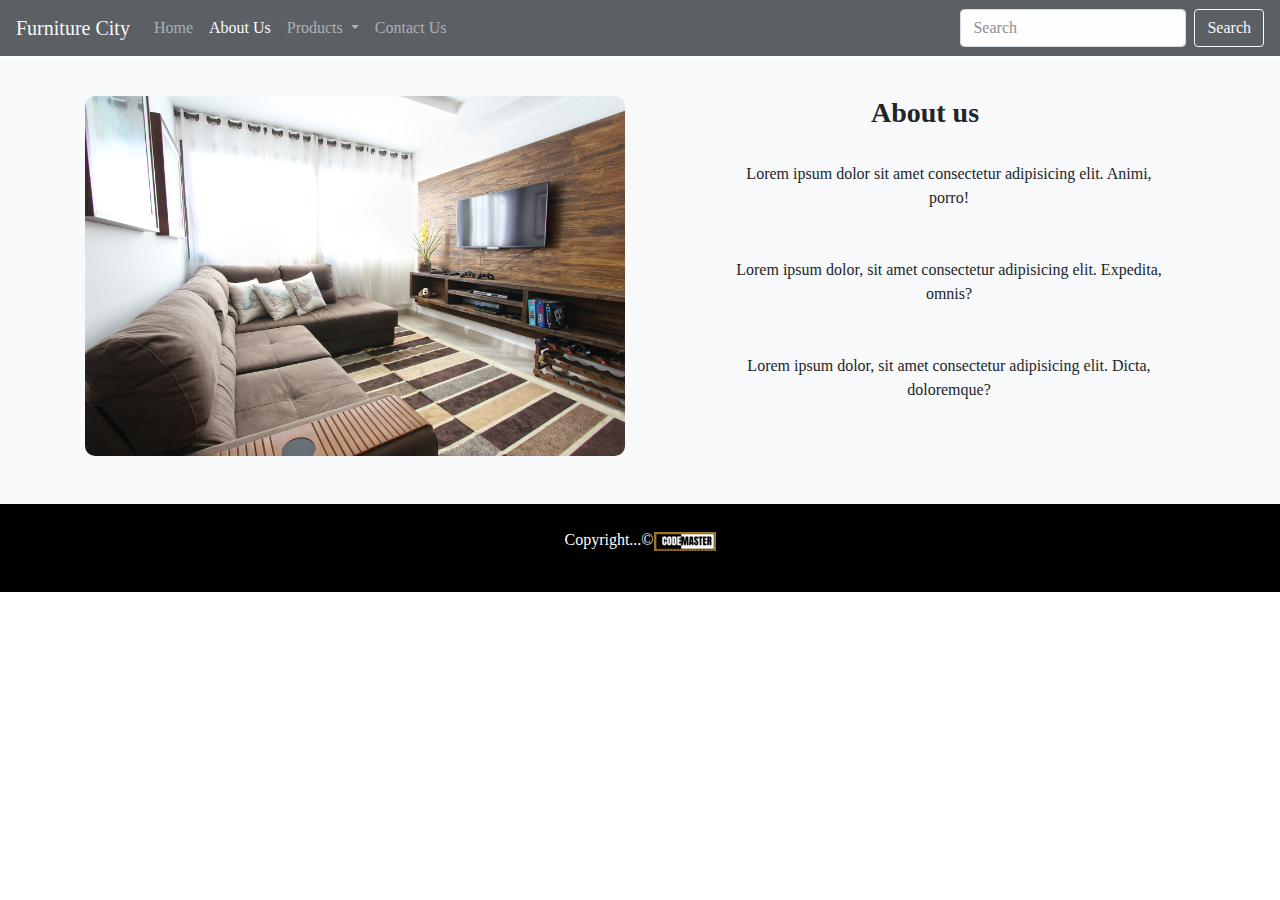
<file: about-us.html>
<!DOCTYPE html>
<html lang="en">
<head>
    <meta charset="UTF-8">
    <meta name="viewport" content="width=device-width, initial-scale=1.0">
    <meta http-equiv="X-UA-Compatible" content="ie=edge">
    <link rel="stylesheet" href="https://maxcdn.bootstrapcdn.com/bootstrap/4.0.0/css/bootstrap.min.css" integrity="sha384-Gn5384xqQ1aoWXA+058RXPxPg6fy4IWvTNh0E263XmFcJlSAwiGgFAW/dAiS6JXm" crossorigin="anonymous">
    <link href="https://fonts.googleapis.com/css?family=Roboto" rel="stylesheet">
    <link rel="stylesheet" href="https://use.fontawesome.com/releases/v5.7.2/css/all.css" integrity="sha384-fnmOCqbTlWIlj8LyTjo7mOUStjsKC4pOpQbqyi7RrhN7udi9RwhKkMHpvLbHG9Sr" crossorigin="anonymous">
    <link rel="stylesheet" href="/stylesheets/style.css">
    <link rel="stylesheet" href="/stylesheets/about-us.css">
    <title>Furniture City</title>
</head>
<body>
    <!--Navbar-->
        <nav class="navbar navbar-expand-lg navbar-dark bg-dark fixed-top">
                <a class="navbar-brand text-light" href="#">Furniture City</a>
                <button class="navbar-toggler" type="button" data-toggle="collapse" data-target="#navbarSupportedContent" aria-controls="navbarSupportedContent" aria-expanded="false" aria-label="Toggle navigation">
                  <span class="navbar-toggler-icon"></span>
                </button>
              
                <div class="collapse navbar-collapse" id="navbarSupportedContent">
                  <ul class="navbar-nav mr-auto">
                    <li class="nav-item">
                      <a class="nav-link" href="index.html">Home</a>
                    </li>
                    <li class="nav-item active">
                      <a class="nav-link text-light " href="about-us.html">About Us <span class="sr-only">(current)</span></a>
                    </li>
                    <li class="nav-item dropdown">
                      <a class="nav-link dropdown-toggle" href="#" id="navbarDropdown" role="button" data-toggle="dropdown" aria-haspopup="true" aria-expanded="false">
                        Products
                      </a>
                      <div class="dropdown-menu" aria-labelledby="navbarDropdown">
                        <a class="dropdown-item" href="indoor.html">Indoor</a>
                        <a class="dropdown-item" href="outdoor.html">Outdoor<span class="sr-only">(current)</a>
                        <div class="dropdown-divider"></div>
                       
                    </li>
                    <li class="nav-item">
                      <a class="nav-link" href="contact-us.html">Contact Us</a>
                    </li>
                  </ul>
                  <form class="form-inline my-2 my-lg-0">
                    <input class="form-control mr-sm-2" type="search" placeholder="Search" aria-label="Search">
                    <button class="btn btn-outline-light my-2 my-sm-0" type="submit">Search</button>
                  </form>
                </div>
              </nav>

              <!--about us section-->
              <section id="about-us-section" class="bg-light text-mute py-5">
                  <div class="container">
                      <div class="row">
                          <div class="col-md-6 mt-5">
                              <img src="img/img5.jpeg" alt="" class="img-fluid md-3" id ="image1">
                          </div>
                          <div class="col-md-6 text-center mt-5">
                              <h3><strong>About us</strong></h3>
                              <div class="d-flex">
                                    <div class="p-4 align-self-start">
                                        <i class="fas fa-check fa-2x"></i>
                                    </div>
                                    <div class="p-4 align-self-end">
                                        Lorem ipsum dolor sit amet consectetur adipisicing elit. Animi, porro!
                                    </div>
                              </div>

                              <div class="d-flex">
                                    <div class="p-4 align-self-start">
                                        <i class="fas fa-check fa-2x"></i>
                                    </div>
                                    <div class="p-4 align-self-end">
                                       Lorem ipsum dolor, sit amet consectetur adipisicing elit. Expedita, omnis?
                                    </div>
                              </div>

                              <div class="d-flex">
                                    <div class="p-4 align-self-start">
                                        <i class="fas fa-check fa-2x"></i>
                                    </div>
                                    <div class="p-4 align-self-end">
                                        Lorem ipsum dolor, sit amet consectetur adipisicing elit. Dicta, doloremque?
                                    </div>
                              </div>
                          </div>
                      </div>
                  </div>
              </section>

 

    <!--Footer-->
    <footer id="mainfooter" class="text-center p-4">

        <div class="container">
            <div class="row">
                <div class="col">
                    <p>Copyright...&copy;<span id="year"></span><img src="img/codemaster.png" alt=""></p>
                </div>
            </div>
        </div>

    </footer>

    

    <script src="https://code.jquery.com/jquery-3.2.1.slim.min.js" integrity="sha384-KJ3o2DKtIkvYIK3UENzmM7KCkRr/rE9/Qpg6aAZGJwFDMVNA/GpGFF93hXpG5KkN" crossorigin="anonymous"></script>
    <script src="https://cdnjs.cloudflare.com/ajax/libs/popper.js/1.12.9/umd/popper.min.js" integrity="sha384-ApNbgh9B+Y1QKtv3Rn7W3mgPxhU9K/ScQsAP7hUibX39j7fakFPskvXusvfa0b4Q" crossorigin="anonymous"></script>
    <script src="https://maxcdn.bootstrapcdn.com/bootstrap/4.0.0/js/bootstrap.min.js" integrity="sha384-JZR6Spejh4U02d8jOt6vLEHfe/JQGiRRSQQxSfFWpi1MquVdAyjUar5+76PVCmYl" crossorigin="anonymous"></script>

    <script>
            $('#year').text(new Date().getFullYear());
         
    </script>
</body>
</html>
</file>
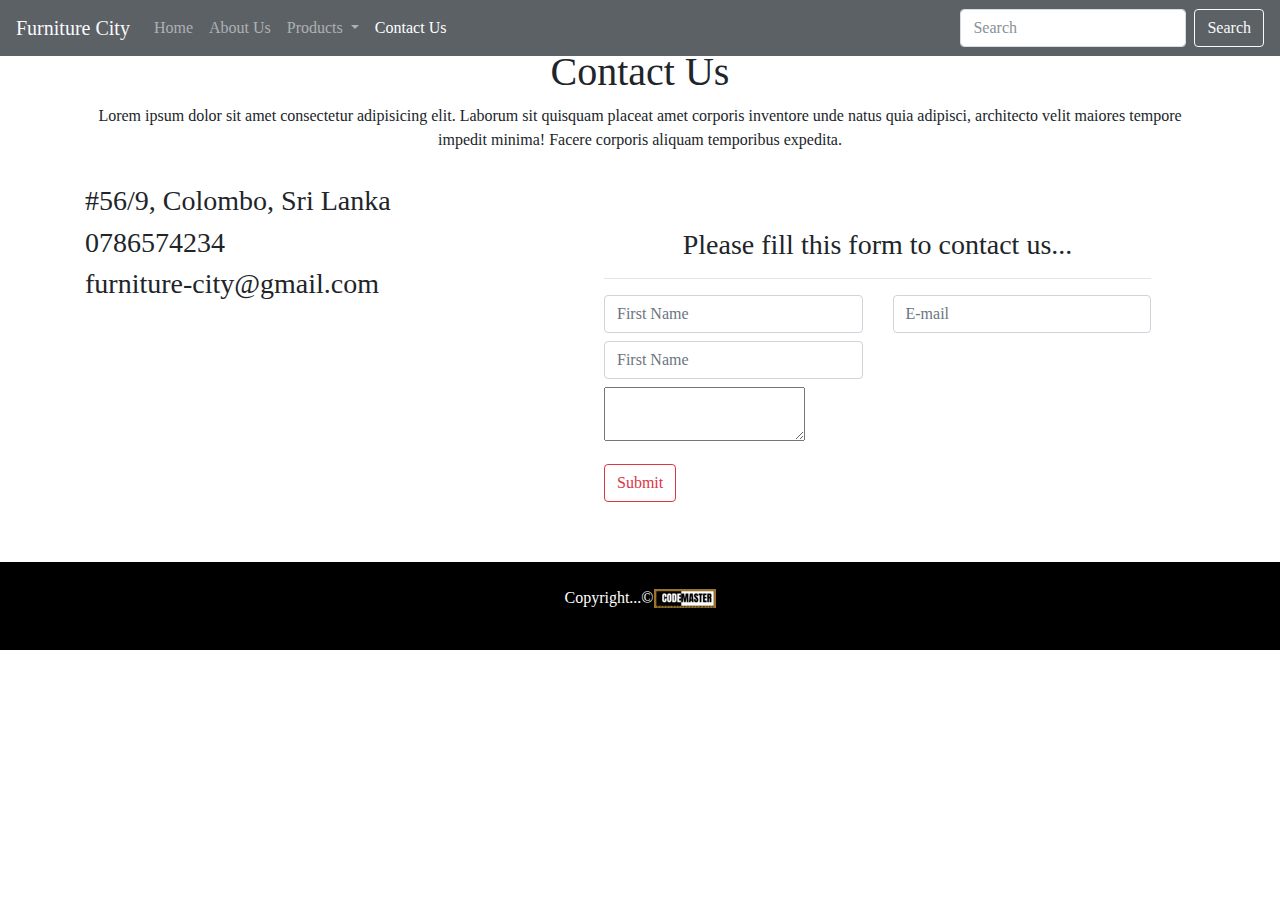
<file: contact-us.html>
<!DOCTYPE html>
<html lang="en">
<head>
    <meta charset="UTF-8">
    <meta name="viewport" content="width=device-width, initial-scale=1.0">
    <meta http-equiv="X-UA-Compatible" content="ie=edge">
    <link rel="stylesheet" href="https://maxcdn.bootstrapcdn.com/bootstrap/4.0.0/css/bootstrap.min.css" integrity="sha384-Gn5384xqQ1aoWXA+058RXPxPg6fy4IWvTNh0E263XmFcJlSAwiGgFAW/dAiS6JXm" crossorigin="anonymous">
    <link href="https://fonts.googleapis.com/css?family=Roboto" rel="stylesheet">
    <link rel="stylesheet" href="https://use.fontawesome.com/releases/v5.7.2/css/all.css" integrity="sha384-fnmOCqbTlWIlj8LyTjo7mOUStjsKC4pOpQbqyi7RrhN7udi9RwhKkMHpvLbHG9Sr" crossorigin="anonymous">
    <link rel="stylesheet" href="/stylesheets/style.css">
    <link rel="stylesheet" href="/stylesheets/about-us.css">
    <title>Furniture City</title>
</head>
<body>
    <!--Navbar-->
        <nav class="navbar navbar-expand-lg navbar-dark bg-dark fixed-top">
                <a class="navbar-brand text-light" href="#">Furniture City</a>
                <button class="navbar-toggler" type="button" data-toggle="collapse" data-target="#navbarSupportedContent" aria-controls="navbarSupportedContent" aria-expanded="false" aria-label="Toggle navigation">
                  <span class="navbar-toggler-icon"></span>
                </button>
              
                <div class="collapse navbar-collapse" id="navbarSupportedContent">
                    <ul class="navbar-nav mr-auto">
                        <li class="nav-item">
                            <a class="nav-link" href="index.html">Home</a>
                        </li>
                        <li class="nav-item ">
                            <a class="nav-link " href="about-us.html">About Us</a>
                        </li>
                        <li class="nav-item dropdown">
                            <a class="nav-link dropdown-toggle" href="#" id="navbarDropdown" role="button" data-toggle="dropdown" aria-haspopup="true" aria-expanded="false">
                            Products
                            </a>
                      <div class="dropdown-menu" aria-labelledby="navbarDropdown">
                        <a class="dropdown-item" href="indoor.html">Indoor</a>
                        <a class="dropdown-item" href="outdoor.html">Outdoor<span class="sr-only">(current)</a>
                        <div class="dropdown-divider"></div>
                       
                    </li>
                    <li class="nav-item active">
                      <a class="nav-link" href="contact-us.html">Contact Us<span class="sr-only">(current)</a>
                    </li>
                  </ul>
                  <form class="form-inline my-2 my-lg-0">
                    <input class="form-control mr-sm-2" type="search" placeholder="Search" aria-label="Search">
                    <button class="btn btn-outline-light my-2 my-sm-0" type="submit">Search</button>
                  </form>
                </div>
            </nav>

    <!--Contact Us-->
    <header class="mt-5" id="pageheader">
        <div class="container">
            <div class="row">
                <div class="col md-6 m-auto text-center">
                    <h1>Contact Us</h1>
                    <p class="text-monospace">Lorem ipsum dolor sit amet consectetur adipisicing elit. Laborum sit quisquam placeat amet corporis inventore unde natus quia adipisci, architecto velit maiores tempore impedit minima! Facere corporis aliquam temporibus expedita.</p>

                </div>
            </div>
        </div>
    </header>

    <!--Contact Section-->
<section id="contact" class="py-3- mt-3">
    <div class="container">
        <div class="row">
            <div class="col md-5" id="c1">
                <h3><i class="fa fa-map-marker fa-2x mt-5"></i>#56/9, Colombo, Sri Lanka</h3>
                <h3><i class="fa fa-phone fa-2x mt-5"></i> 0786574234</h3>
                <h3><i class="fa fa-envelope fa-2x mt-5"></i> furniture-city@gmail.com</h3>

            </div>

            <div class="col-md-7">
                <div class="cart p-4">
                    <div class="card-body">
                        <h3 class="text-center">Please fill this form to contact us...</h3>
                        <hr>
                        <div class="row">
                            <div class="col-md-6">
                                <div class="from-group">
                                    <input type="text" class="form-control" placeholder="First Name">
                                </div>
                            </div>
                            <div class="col-md-6">
                                    <div class="from-group">
                                        <input type="text" class="form-control" placeholder="E-mail">
                                    </div>
                            </div>
                            <div class="col-md-6 mt-2">
                                    <div class="from-group">
                                        <input type="text" class="form-control" placeholder="First Name">
                                    </div>
                                </div>
                        </div>

                        <div class="row">
                            <div class="col-md-12 mt-2">
                                <div class="form-group">
                                    <textarea class="from-contorl" paceholer="massage"></textarea>
                                </div>
                            </div>

                            <div class="col-md-12">
                                    <div class="form-group">
                                       <input type="submit" value="Submit" class="btn btn-outline-danger">
                                    </div>
                            </div>
                        </div>
                    </div>
                </div>
            </div>
        </div>
    </div>
</section>

    <!--Footer-->
    <footer id="mainfooter" class="text-center p-4">

        <div class="container">
            <div class="row">
                <div class="col">
                    <p>Copyright...&copy;<span id="year"></span><img src="img/codemaster.png" alt=""></p>
                </div>
            </div>
        </div>

    </footer>

    

    <script src="https://code.jquery.com/jquery-3.2.1.slim.min.js" integrity="sha384-KJ3o2DKtIkvYIK3UENzmM7KCkRr/rE9/Qpg6aAZGJwFDMVNA/GpGFF93hXpG5KkN" crossorigin="anonymous"></script>
    <script src="https://cdnjs.cloudflare.com/ajax/libs/popper.js/1.12.9/umd/popper.min.js" integrity="sha384-ApNbgh9B+Y1QKtv3Rn7W3mgPxhU9K/ScQsAP7hUibX39j7fakFPskvXusvfa0b4Q" crossorigin="anonymous"></script>
    <script src="https://maxcdn.bootstrapcdn.com/bootstrap/4.0.0/js/bootstrap.min.js" integrity="sha384-JZR6Spejh4U02d8jOt6vLEHfe/JQGiRRSQQxSfFWpi1MquVdAyjUar5+76PVCmYl" crossorigin="anonymous"></script>

    <script>
            $('#year').text(new Date().getFullYear());
         
    </script>
</body>
</html>
</file>
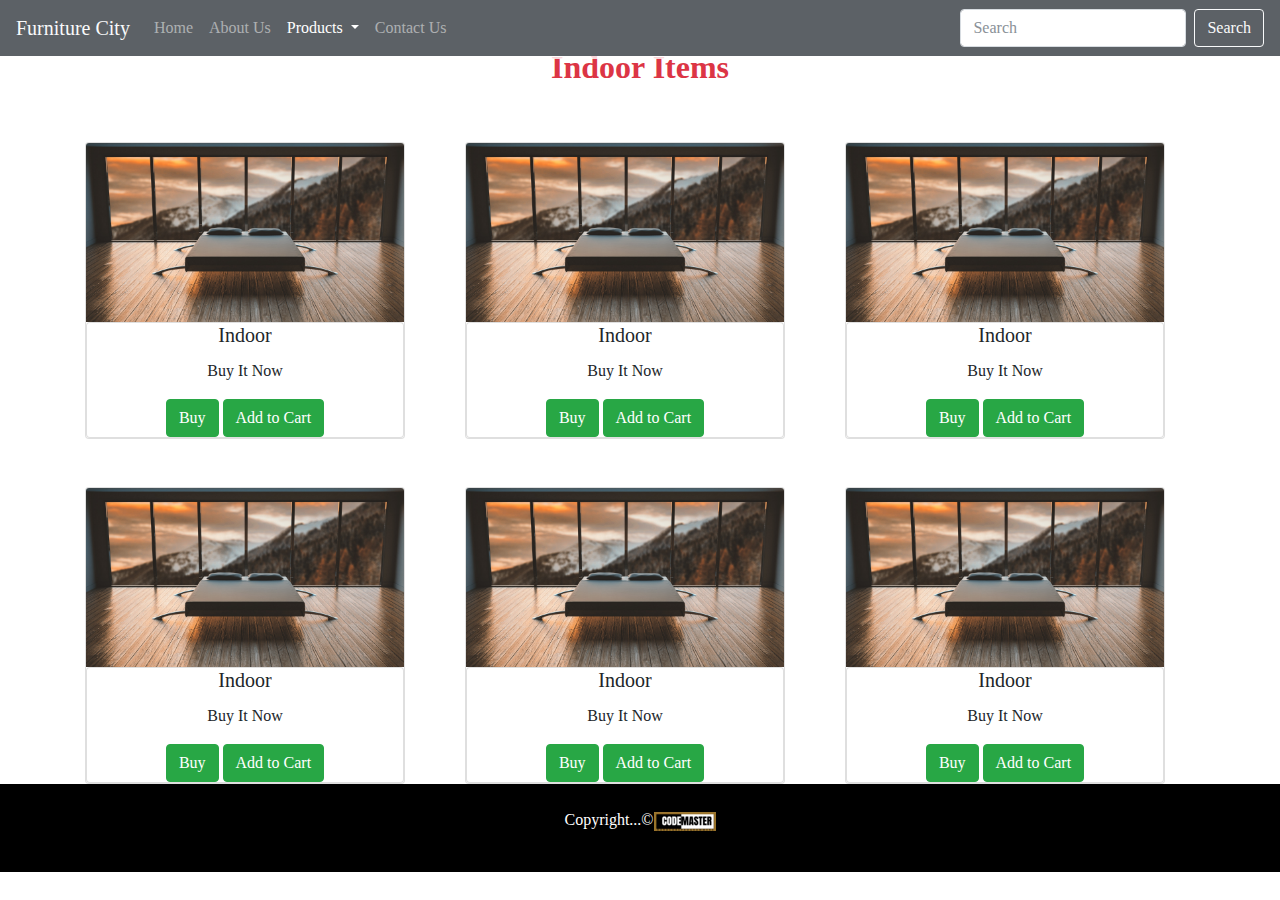
<file: indoor.html>
<!DOCTYPE html>
<html lang="en">
<head>
    <meta charset="UTF-8">
    <meta name="viewport" content="width=device-width, initial-scale=1.0">
    <meta http-equiv="X-UA-Compatible" content="ie=edge">
    <link rel="stylesheet" href="https://maxcdn.bootstrapcdn.com/bootstrap/4.0.0/css/bootstrap.min.css" integrity="sha384-Gn5384xqQ1aoWXA+058RXPxPg6fy4IWvTNh0E263XmFcJlSAwiGgFAW/dAiS6JXm" crossorigin="anonymous">
    <link href="https://fonts.googleapis.com/css?family=Roboto" rel="stylesheet">
    <link rel="stylesheet" href="https://use.fontawesome.com/releases/v5.7.2/css/all.css" integrity="sha384-fnmOCqbTlWIlj8LyTjo7mOUStjsKC4pOpQbqyi7RrhN7udi9RwhKkMHpvLbHG9Sr" crossorigin="anonymous">
    <link rel="stylesheet" href="/stylesheets/style.css">
    <link rel="stylesheet" href="/stylesheets/style-home.css">
    <title>Furniture City</title>
</head>
<body>
    <!--Navbar-->
        <nav class="navbar navbar-expand-lg navbar-dark bg-dark fixed-top">
                <a class="navbar-brand text-light" href="#">Furniture City</a>
                <button class="navbar-toggler" type="button" data-toggle="collapse" data-target="#navbarSupportedContent" aria-controls="navbarSupportedContent" aria-expanded="false" aria-label="Toggle navigation">
                  <span class="navbar-toggler-icon"></span>
                </button>
              
                <div class="collapse navbar-collapse" id="navbarSupportedContent">
                  <ul class="navbar-nav mr-auto">
                    <li class="nav-item ">
                      <a class="nav-link" href="index.html">Home</a>
                    </li>
                    <li class="nav-item ">
                      <a class="nav-link" href="about-us.html">About Us</a>
                    </li>
                    <li class="nav-item dropdown active">
                      <a class="nav-link dropdown-toggle" href="#" id="navbarDropdown" role="button" data-toggle="dropdown" aria-haspopup="true" aria-expanded="false">
                        Products
                      </a>
                      <div class="dropdown-menu" aria-labelledby="navbarDropdown">
                        <a class="dropdown-item" href="indoor.html">Indoor<span class="sr-only">(current)</span></a>
                        <a class="dropdown-item" href="outdoor.html">Outdoor</a>
                        <div class="dropdown-divider"></div>
                       
                    </li>
                    <li class="nav-item">
                      <a class="nav-link" href="contact-us.html">Contact Us</a>
                    </li>
                  </ul>
                  <form class="form-inline my-2 my-lg-0">
                    <input class="form-control mr-sm-2" type="search" placeholder="Search" aria-label="Search">
                    <button class="btn btn-outline-light my-2 my-sm-0" type="submit">Search</button>
                  </form>
                </div>
              </nav>

    <!--New Arivals-->
    <section>
        <h2 class="page-header text-center mt-5" id="arrival-header"><span class="text-danger "><b>Indoor Items</b></span></h2>

        <div class="container">
            <div class="row justify-content-center">
                <div class="col-md-4 mt-5">
                    <div class="card sadow" style="width:20rem;">
                        <div class="inner">
                            <img src="./img/img4.jpg" class="card-img-top"alt="">
                        </div>
                        <div class="card body text-center">
                            <h5 class="card-title">Indoor</h5>
                            <p class="card-text">Buy It Now</p>
                            <div>
                                <button class="btn btn-success" type="submit"><i class="fas fa-credit-card"></i> Buy</button>
                                <button class="btn btn-success" type="submit"><i class="fas fa-shopping-cart"></i> Add to Cart</button>
                            </div>
                        </div>
                    </div>
                </div>
                <div class="col-md-4 mt-5">
                    <div class="card sadow" style="width:20rem;">
                        <div class="inner">
                            <img src="./img/img4.jpg" class="card-img-top"alt="">
                        </div>
                        <div class="card body text-center">
                            <h5 class="card-title">Indoor</h5>
                            <p class="card-text">Buy It Now</p>
                            <div>
                                <button class="btn btn-success" type="submit"><i class="fas fa-credit-card"></i> Buy</button>
                                <button class="btn btn-success" type="submit"><i class="fas fa-shopping-cart"></i> Add to Cart</button>
                            </div>
                        </div>
                    </div>
                </div>
                    <div class="col-md-4 mt-5">
                        <div class="card sadow" style="width:20rem;">
                            <div class="inner">
                                <img src="./img/img4.jpg" class="card-img-top"alt="">
                            </div>
                            <div class="card body text-center">
                                <h5 class="card-title">Indoor</h5>
                                <p class="card-text">Buy It Now</p>
                            <div>
                                 <button class="btn btn-success" type="submit"><i class="fas fa-credit-card"></i> Buy</button>
                                 <button class="btn btn-success" type="submit"><i class="fas fa-shopping-cart"></i> Add to Cart</button>
                            </div>
                        </div>
                    </div>
                </div>

                <div class="col-md-4 mt-5">
                        <div class="card sadow" style="width:20rem;">
                            <div class="inner">
                                <img src="./img/img4.jpg" class="card-img-top"alt="">
                            </div>
                            <div class="card body text-center">
                                <h5 class="card-title">Indoor</h5>
                                <p class="card-text">Buy It Now</p>
                                <div>
                                    <button class="btn btn-success" type="submit"><i class="fas fa-credit-card"></i> Buy</button>
                                    <button class="btn btn-success" type="submit"><i class="fas fa-shopping-cart"></i> Add to Cart</button>
                                </div>
                            </div>
                        </div>
                    </div>

                <div class="col-md-4 mt-5">
                        <div class="card sadow" style="width:20rem;">
                            <div class="inner">
                                <img src="./img/img4.jpg" class="card-img-top"alt="">
                            </div>
                            <div class="card body text-center">
                                <h5 class="card-title">Indoor</h5>
                                <p class="card-text">Buy It Now</p>
                                <div>
                                    <button class="btn btn-success" type="submit"><i class="fas fa-credit-card"></i> Buy</button>
                                    <button class="btn btn-success" type="submit"><i class="fas fa-shopping-cart"></i> Add to Cart</button>
                                    </div>
                                </div>
                            </div>
                        </div>

                        <div class="col-md-4 mt-5">
                                <div class="card sadow" style="width:20rem;">
                                    <div class="inner">
                                        <img src="./img/img4.jpg" class="card-img-top"alt="">
                                    </div>
                                    <div class="card body text-center">
                                        <h5 class="card-title">Indoor</h5>
                                        <p class="card-text">Buy It Now</p>
                                        <div>
                                            <button class="btn btn-success" type="submit"><i class="fas fa-credit-card"></i> Buy</button>
                                            <button class="btn btn-success" type="submit"><i class="fas fa-shopping-cart"></i> Add to Cart</button>
                                        </div>
                                    </div>
                                </div>
                            </div>
        </div>
    </section>

    <!--Footer-->
    <footer id="mainfooter" class="text-center p-4">

        <div class="container">
            <div class="row">
                <div class="col">
                    <p>Copyright...&copy;<span id="year"></span><img src="img/codemaster.png" alt=""></p>
                </div>
            </div>
        </div>

    </footer>

   

    <script src="https://code.jquery.com/jquery-3.2.1.slim.min.js" integrity="sha384-KJ3o2DKtIkvYIK3UENzmM7KCkRr/rE9/Qpg6aAZGJwFDMVNA/GpGFF93hXpG5KkN" crossorigin="anonymous"></script>
    <script src="https://cdnjs.cloudflare.com/ajax/libs/popper.js/1.12.9/umd/popper.min.js" integrity="sha384-ApNbgh9B+Y1QKtv3Rn7W3mgPxhU9K/ScQsAP7hUibX39j7fakFPskvXusvfa0b4Q" crossorigin="anonymous"></script>
    <script src="https://maxcdn.bootstrapcdn.com/bootstrap/4.0.0/js/bootstrap.min.js" integrity="sha384-JZR6Spejh4U02d8jOt6vLEHfe/JQGiRRSQQxSfFWpi1MquVdAyjUar5+76PVCmYl" crossorigin="anonymous"></script>

    <script>
            $('#year').text(new Date().getFullYear());
         
        </script>
</body>
</html>
</file>
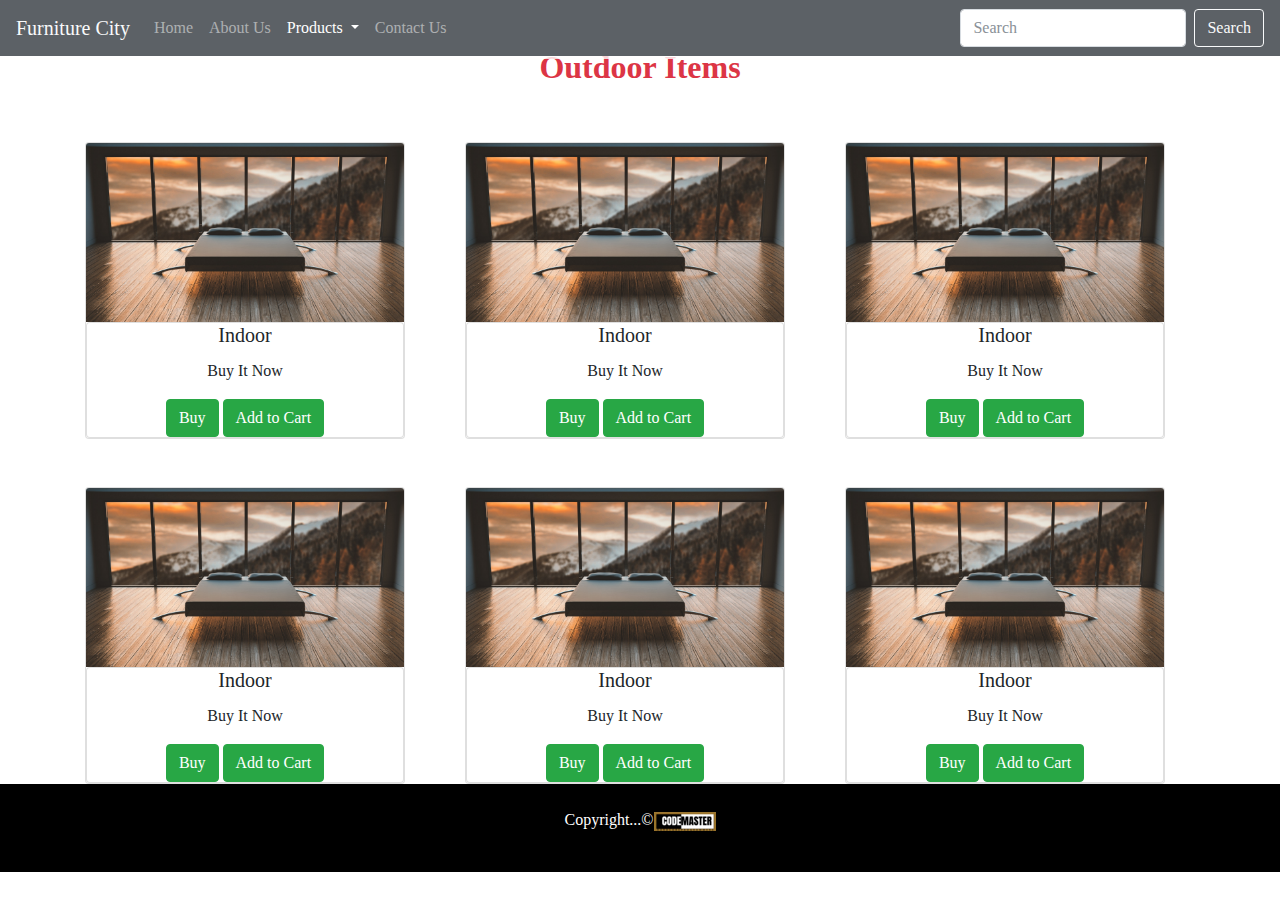
<file: outdoor.html>
<!DOCTYPE html>
<html lang="en">
<head>
    <meta charset="UTF-8">
    <meta name="viewport" content="width=device-width, initial-scale=1.0">
    <meta http-equiv="X-UA-Compatible" content="ie=edge">
    <link rel="stylesheet" href="https://maxcdn.bootstrapcdn.com/bootstrap/4.0.0/css/bootstrap.min.css" integrity="sha384-Gn5384xqQ1aoWXA+058RXPxPg6fy4IWvTNh0E263XmFcJlSAwiGgFAW/dAiS6JXm" crossorigin="anonymous">
    <link href="https://fonts.googleapis.com/css?family=Roboto" rel="stylesheet">
    <link rel="stylesheet" href="https://use.fontawesome.com/releases/v5.7.2/css/all.css" integrity="sha384-fnmOCqbTlWIlj8LyTjo7mOUStjsKC4pOpQbqyi7RrhN7udi9RwhKkMHpvLbHG9Sr" crossorigin="anonymous">
    <link rel="stylesheet" href="/stylesheets/style.css">
    <link rel="stylesheet" href="/stylesheets/style-home.css">
    <title>Furniture City</title>
</head>
<body>
    <!--Navbar-->
        <nav class="navbar navbar-expand-lg navbar-dark bg-dark fixed-top">
                <a class="navbar-brand text-light" href="#">Furniture City</a>
                <button class="navbar-toggler" type="button" data-toggle="collapse" data-target="#navbarSupportedContent" aria-controls="navbarSupportedContent" aria-expanded="false" aria-label="Toggle navigation">
                  <span class="navbar-toggler-icon"></span>
                </button>
              
                <div class="collapse navbar-collapse" id="navbarSupportedContent">
                  <ul class="navbar-nav mr-auto">
                    <li class="nav-item">
                      <a class="nav-link" href="index.html">Home <span class="sr-only">(current)</span></a>
                    </li>
                    <li class="nav-item">
                      <a class="nav-link" href="about-us.html">About Us</a>
                    </li>
                    <li class="nav-item dropdown active">
                      <a class="nav-link active dropdown-toggle" href="#" id="navbarDropdown" role="button" data-toggle="dropdown" aria-haspopup="true" aria-expanded="false">
                        Products
                      </a>
                      <div class="dropdown-menu" aria-labelledby="navbarDropdown">
                        <a class="dropdown-item" href="indoor.html">Indoor</a>
                        <a class="dropdown-item " href="outdoor.html">Outdoor<span class="sr-only">(current)</a>
                        <div class="dropdown-divider"></div>
                       
                    </li>
                    <li class="nav-item">
                      <a class="nav-link" href="contact-us.html">Contact Us</a>
                    </li>
                  </ul>
                  <form class="form-inline my-2 my-lg-0">
                    <input class="form-control mr-sm-2" type="search" placeholder="Search" aria-label="Search">
                    <button class="btn btn-outline-light my-2 my-sm-0" type="submit">Search</button>
                  </form>
                </div>
              </nav>

    <!--New Arivals-->
    <section>
        <h2 class="page-header text-center mt-5" id="arrival-header"><span class="text-danger "><b>Outdoor Items</b></span></h2>

        <div class="container">
            <div class="row justify-content-center">
                <div class="col-md-4 mt-5">
                    <div class="card sadow" style="width:20rem;">
                        <div class="inner">
                            <img src="./img/img4.jpg" class="card-img-top"alt="">
                        </div>
                        <div class="card body text-center">
                            <h5 class="card-title">Indoor</h5>
                            <p class="card-text">Buy It Now</p>
                            <div>
                                <button class="btn btn-success" type="submit"><i class="fas fa-credit-card"></i> Buy</button>
                                <button class="btn btn-success" type="submit"><i class="fas fa-shopping-cart"></i> Add to Cart</button>
                            </div>
                        </div>
                    </div>
                </div>
                <div class="col-md-4 mt-5">
                    <div class="card sadow" style="width:20rem;">
                        <div class="inner">
                            <img src="./img/img4.jpg" class="card-img-top"alt="">
                        </div>
                        <div class="card body text-center">
                            <h5 class="card-title">Indoor</h5>
                            <p class="card-text">Buy It Now</p>
                            <div>
                                <button class="btn btn-success" type="submit"><i class="fas fa-credit-card"></i> Buy</button>
                                <button class="btn btn-success" type="submit"><i class="fas fa-shopping-cart"></i> Add to Cart</button>
                            </div>
                        </div>
                    </div>
                </div>
                    <div class="col-md-4 mt-5">
                        <div class="card sadow" style="width:20rem;">
                            <div class="inner">
                                <img src="./img/img4.jpg" class="card-img-top"alt="">
                            </div>
                            <div class="card body text-center">
                                <h5 class="card-title">Indoor</h5>
                                <p class="card-text">Buy It Now</p>
                            <div>
                                 <button class="btn btn-success" type="submit"><i class="fas fa-credit-card"></i> Buy</button>
                                 <button class="btn btn-success" type="submit"><i class="fas fa-shopping-cart"></i> Add to Cart</button>
                            </div>
                        </div>
                    </div>
                </div>

                <div class="col-md-4 mt-5">
                        <div class="card sadow" style="width:20rem;">
                            <div class="inner">
                                <img src="./img/img4.jpg" class="card-img-top"alt="">
                            </div>
                            <div class="card body text-center">
                                <h5 class="card-title">Indoor</h5>
                                <p class="card-text">Buy It Now</p>
                                <div>
                                    <button class="btn btn-success" type="submit"><i class="fas fa-credit-card"></i> Buy</button>
                                    <button class="btn btn-success" type="submit"><i class="fas fa-shopping-cart"></i> Add to Cart</button>
                                </div>
                            </div>
                        </div>
                    </div>

                <div class="col-md-4 mt-5">
                        <div class="card sadow" style="width:20rem;">
                            <div class="inner">
                                <img src="./img/img4.jpg" class="card-img-top"alt="">
                            </div>
                            <div class="card body text-center">
                                <h5 class="card-title">Indoor</h5>
                                <p class="card-text">Buy It Now</p>
                                <div>
                                    <button class="btn btn-success" type="submit"><i class="fas fa-credit-card"></i> Buy</button>
                                    <button class="btn btn-success" type="submit"><i class="fas fa-shopping-cart"></i> Add to Cart</button>
                                    </div>
                                </div>
                            </div>
                        </div>

                        <div class="col-md-4 mt-5">
                                <div class="card sadow" style="width:20rem;">
                                    <div class="inner">
                                        <img src="./img/img4.jpg" class="card-img-top"alt="">
                                    </div>
                                    <div class="card body text-center">
                                        <h5 class="card-title">Indoor</h5>
                                        <p class="card-text">Buy It Now</p>
                                        <div>
                                            <button class="btn btn-success" type="submit"><i class="fas fa-credit-card"></i> Buy</button>
                                            <button class="btn btn-success" type="submit"><i class="fas fa-shopping-cart"></i> Add to Cart</button>
                                        </div>
                                    </div>
                                </div>
                            </div>
        </div>
    </section>

    <!--Footer-->
    <footer id="mainfooter" class="text-center p-4">

        <div class="container">
            <div class="row">
                <div class="col">
                    <p>Copyright...&copy;<span id="year"></span><img src="img/codemaster.png" alt=""></p>
                </div>
            </div>
        </div>

    </footer>

    
    <script src="https://code.jquery.com/jquery-3.2.1.slim.min.js" integrity="sha384-KJ3o2DKtIkvYIK3UENzmM7KCkRr/rE9/Qpg6aAZGJwFDMVNA/GpGFF93hXpG5KkN" crossorigin="anonymous"></script>
    <script src="https://cdnjs.cloudflare.com/ajax/libs/popper.js/1.12.9/umd/popper.min.js" integrity="sha384-ApNbgh9B+Y1QKtv3Rn7W3mgPxhU9K/ScQsAP7hUibX39j7fakFPskvXusvfa0b4Q" crossorigin="anonymous"></script>
    <script src="https://maxcdn.bootstrapcdn.com/bootstrap/4.0.0/js/bootstrap.min.js" integrity="sha384-JZR6Spejh4U02d8jOt6vLEHfe/JQGiRRSQQxSfFWpi1MquVdAyjUar5+76PVCmYl" crossorigin="anonymous"></script>

    <script>
            $('#year').text(new Date().getFullYear());
         
    </script>
    
</body>
</html>
</file>
<file: stylesheets/style.css>
body{
    backgorund:white;
    font-family:'Roboto Slab',serif; 
}

.navbar{
    opacity:0.8;
    border-bottom:white 3px solid;
}

#mainfooter{
    background-color:black;
    color:white;

}
</file>
<file: stylesheets/about-us.css>
p{
    font-family:'roboto Slab', serif;
}

#about-us-section #image1{
    border-radius:10px;

}
</file>
<file: stylesheets/style-home.css>
.carousel-item{
    height:600px;
}
.carousel-image-1{
    background:url(../img/img1.jpeg);
    background-size:cover;
}

.carousel-image-2{
    background:url(../img/img2.jpeg);
    background-size:cover;
}

.carousel-image-3{
    background:url(../img/img3.jpeg);
    background-size:cover;
}
</file>
